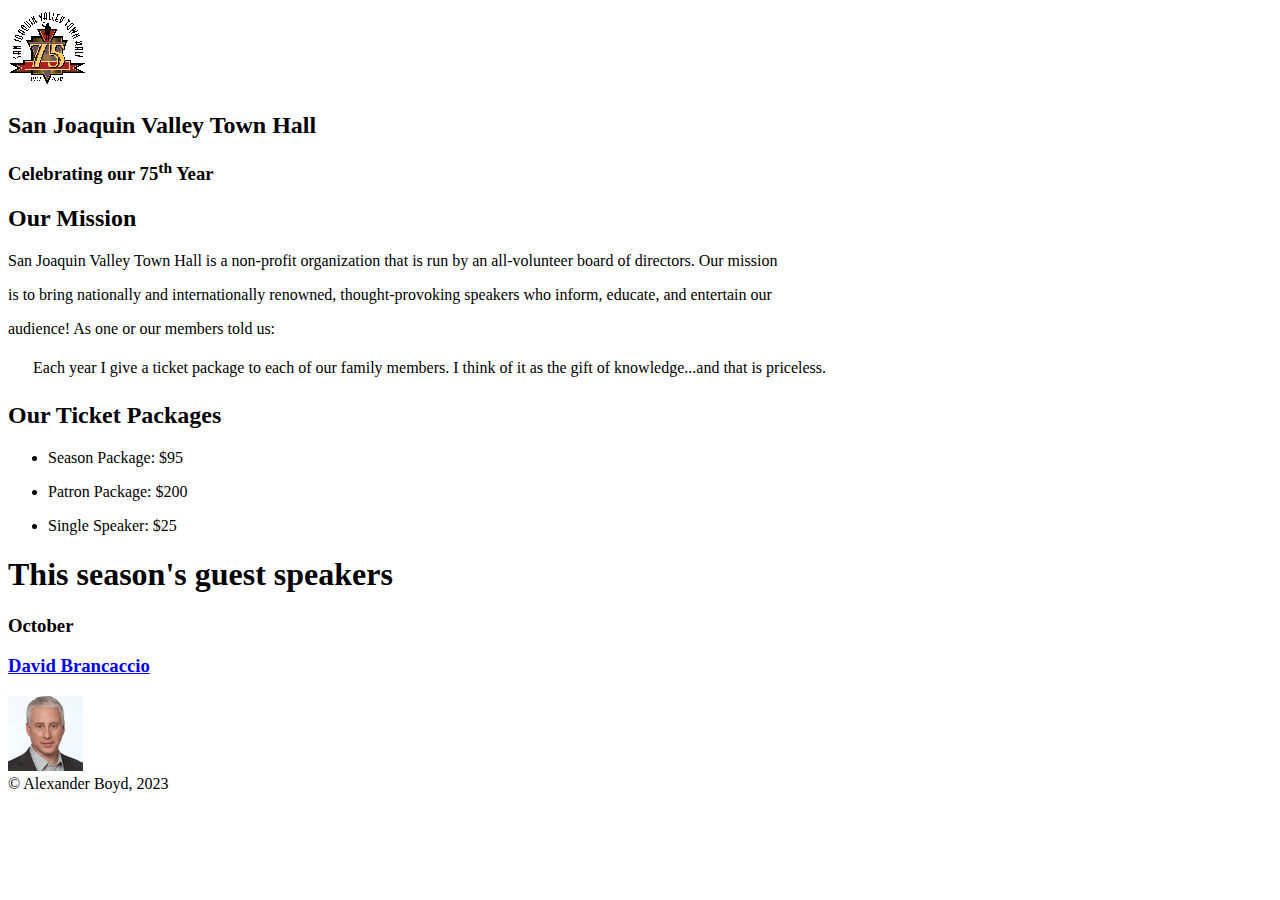
<file: index.html>
<!DOCTYPE html>
<html lang="en">

<head>
	<meta charset="utf-8">
	<title>San Joaquin Valley Town Hall</title>
	<link rel="shortcut icon" href="images/favicon.ico">
    <link rel="stylesheet" type="text/css" href="townhall_stylesheet.css" />
</head>

<body>
	<header>
		<img src = "images/town_hall_logo.gif" height="80px">
		<h2>San Joaquin Valley Town Hall</h2>
		<h3>Celebrating our 75<sup>th</sup> Year</h3>		
	</header>
	<main>
		<h2>Our Mission</h2>
		<p>San Joaquin Valley Town Hall is a non-profit organization that is run by an all-volunteer board of directors. Our mission</p> 
        <p>is to bring nationally and internationally renowned, thought-provoking speakers who inform, educate, and entertain our </p>
        <p>audience! As one or our members told us:</p>
		<p id="Quote">Each year I give a ticket package to each of our family members. I think of it as the gift of knowledge...and that is priceless.</p>
		<h2>Our Ticket Packages</h2>
		<div class = "packages">
            <ul>
                <li><p>Season Package: $95</p></li>
                <li><p>Patron Package: $200</p></li>
                <li><p><p>Single Speaker: $25</p></p></li>
            </ul>
			
		</div>
		<h1>This season's guest speakers</h1>
        <h3>October</h3>
        <h3><a href="under_construction.html">David Brancaccio</a></h3>
        <img src="images/brancaccio75.jpg">
	</main>
	<footer>
		&copy; Alexander Boyd, 2023	
	</footer>
</body>
</html>
</file>
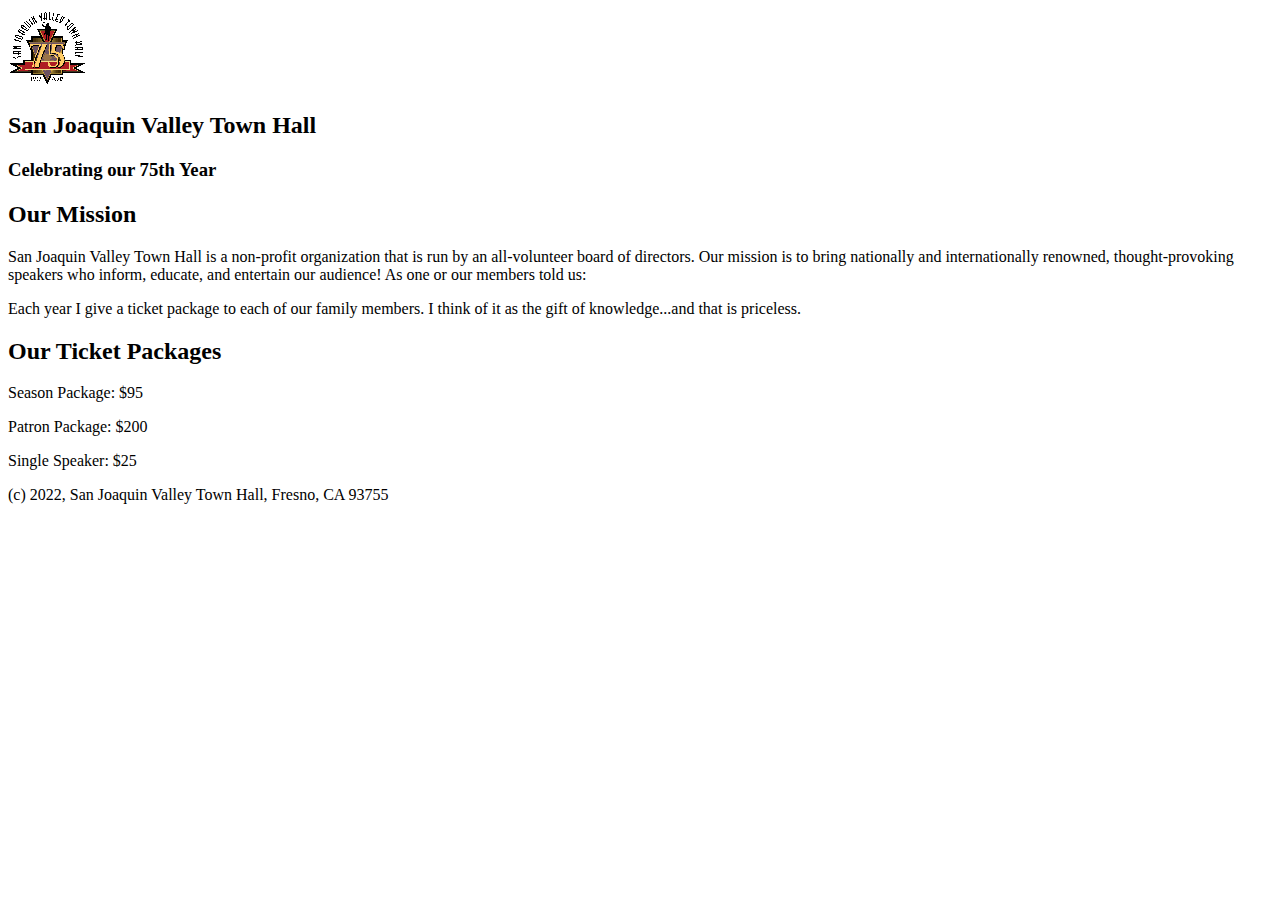
<file: c3_index.html>
<!DOCTYPE html>
<html lang="en">

<head>
	<meta charset="utf-8">
	<title>San Joaquin Valley Town Hall</title>
	<link rel="shortcut icon" href="images/favicon.ico">
</head>

<body>
	<header>
		<img src = "images/town_hall_logo.gif">
		<h2>San Joaquin Valley Town Hall</h2>
		<h3>Celebrating our 75th Year</h3>		
	</header>
	<main>
		<h2>Our Mission</h2>
		<p id="MissionStatement">San Joaquin Valley Town Hall is a non-profit organization that is run by an all-volunteer board of directors. 
			Our mission is to bring nationally and internationally renowned, thought-provoking speakers who inform, educate, and entertain our audience! 
			As one or our members told us:</p>
		<p id="Quote">Each year I give a ticket package to each of our family members. I think of it as the gift of knowledge...and that is priceless.</p>
		<h2>Our Ticket Packages</h2>
		<div class = "packages">
			<p>Season Package: $95</p>
			<p>Patron Package: $200</p>
			<p>Single Speaker: $25</p>
		</div>
		
	</main>
	<footer>
		(c) 2022, San Joaquin Valley Town Hall, Fresno, CA 93755		
	</footer>
</body>
</html>
</file>
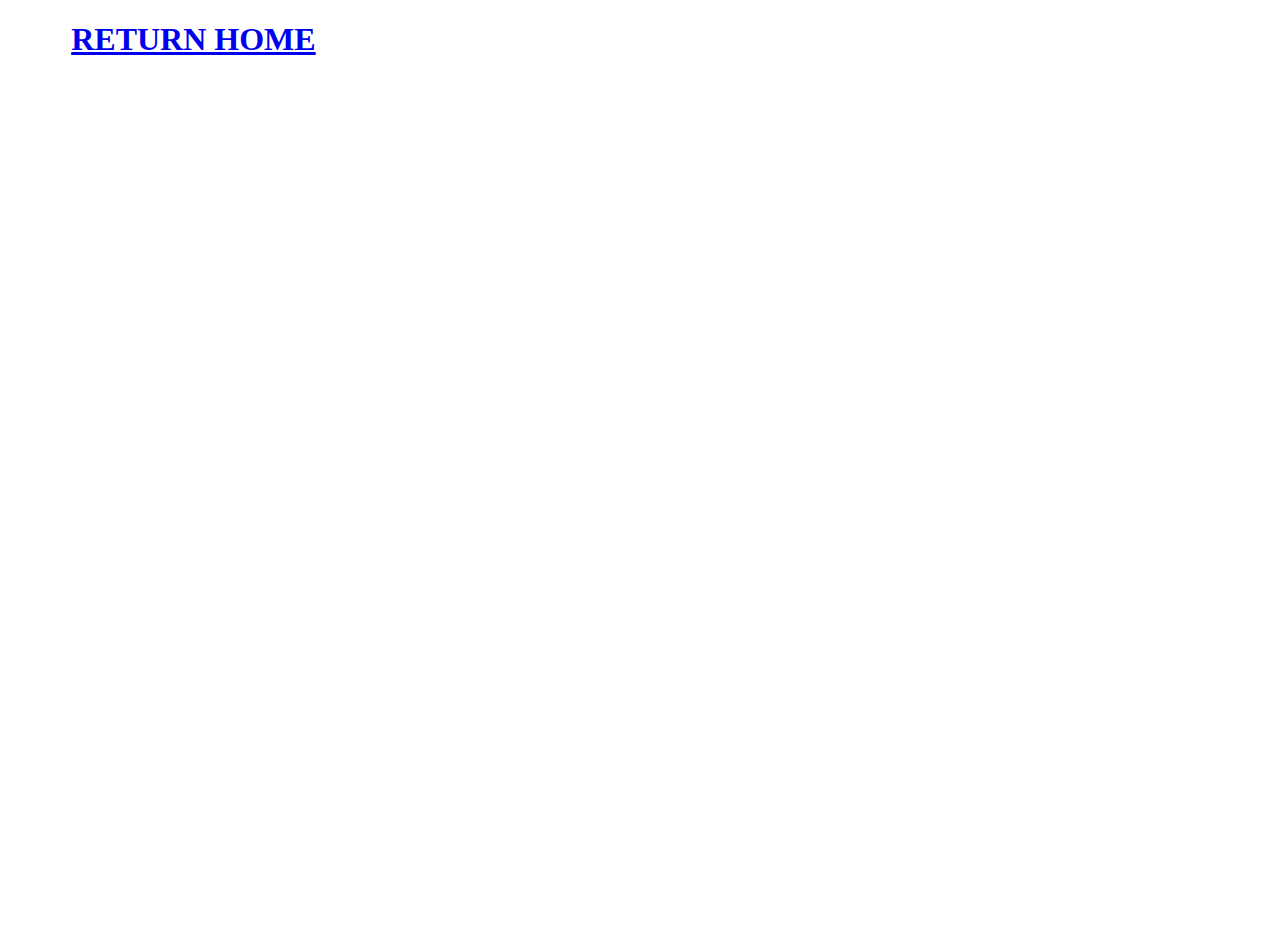
<file: under_construction.html>
<!DOCTYPE html>
<html lang="en">
   <head>
        <meta charset="utf-8">
        <meta name="viewport" content="width=device-width, initial-scale=1.0">
        <title>Under Construction</title>
        <link rel="shortcut icon" href="images/favicon.ico">
        <link rel="stylesheet" type="text/css" href="townhall_stylesheet.css" />
    </head>
    <body>
       <div class = "return">
        <nav>
            <h1><a href="index.html">RETURN HOME</a></h1>
        </nav>
       </div>
         
    </body>
</html>
</file>
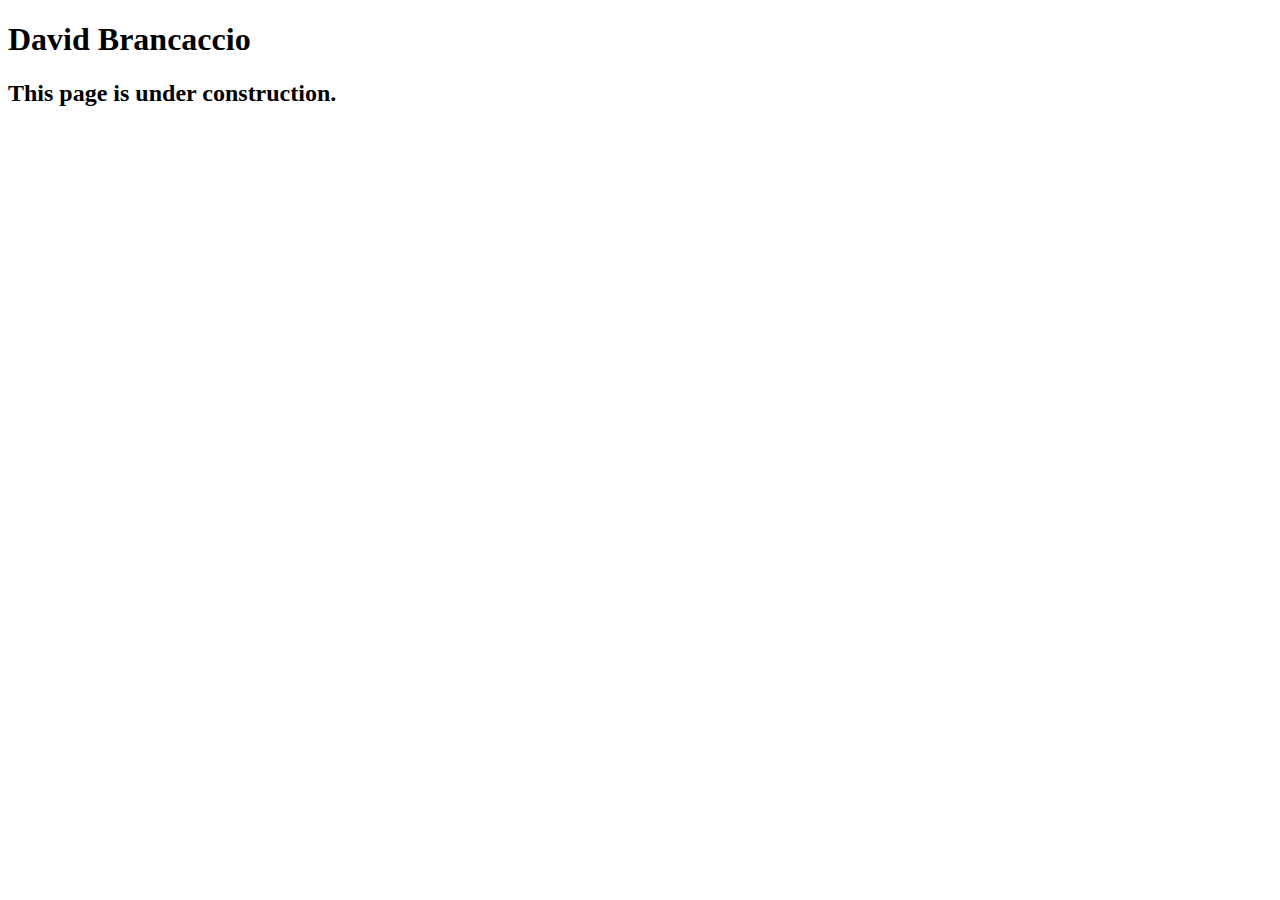
<file: speakers/brancaccio.html>
<!DOCTYPE html>
<html lang="en">

<head>
	<meta charset="utf-8">
	<title>San Joaquin Valley Town Hall</title>
	<link rel="shortcut icon" href="images/favicon.ico">
</head>

<body>
    <main>
	    <h1>David Brancaccio</h1>
	    <h2>This page is under construction.</h2>	        
    </main>
</body>

</html>
</file>
<file: townhall_stylesheet.css>
#Quote {
padding: 5px;
text-indent: 20px;
}

.return {
    background-image:url(https://i.postimg.cc/zGf9xRLJ/under-construction.png);
    background-size: contain;
    background-repeat: no-repeat;
    color:#000000;
    position: relative;
    padding:0 5%;
    /*display: flex;*/
    align-items: center;  
    justify-content: center;
    width: 100%;
    height: 100vh;
}

.return h1 {
    text-justify: center;
}
</file>
